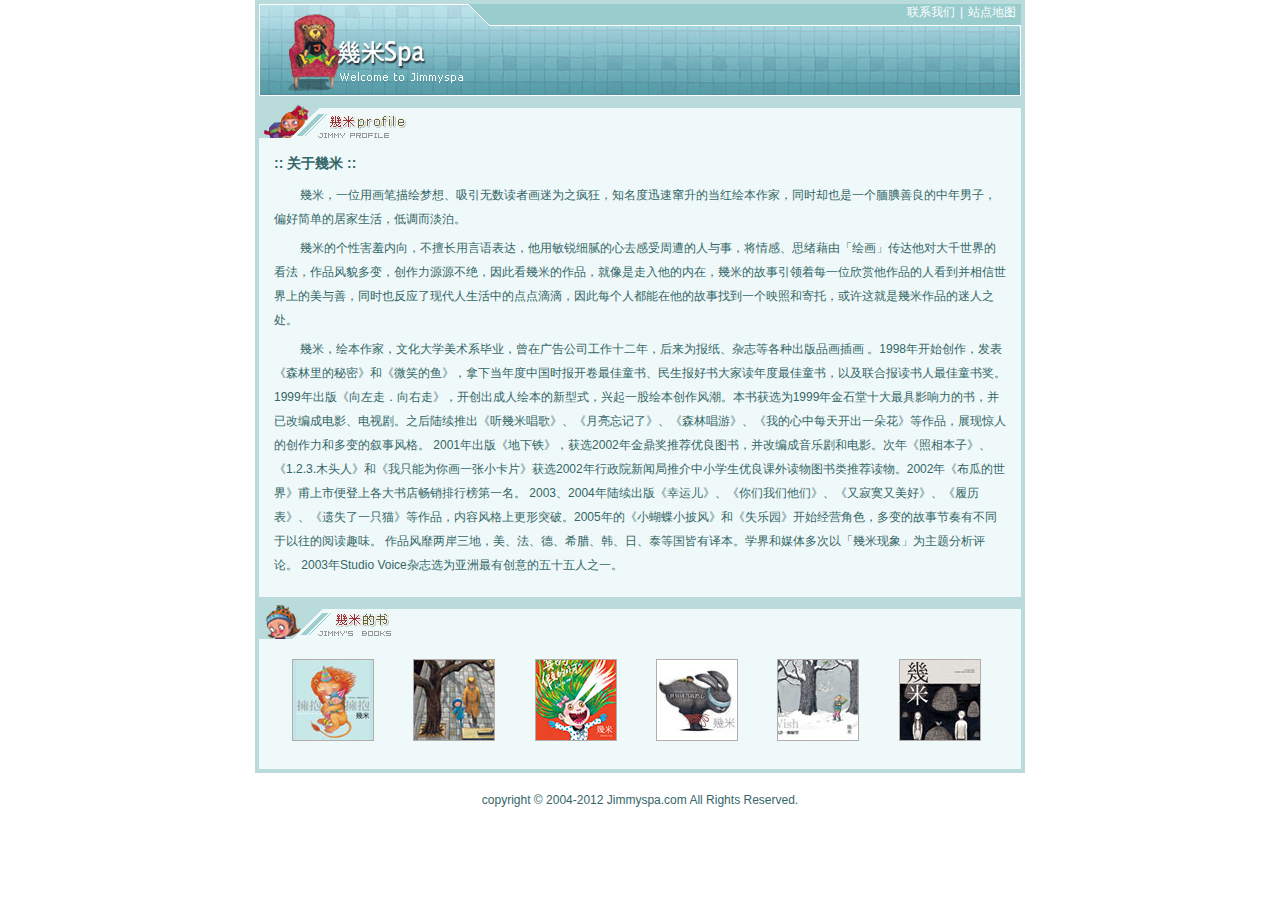
<file: case2/index.html>
<!DOCTYPE html PUBLIC "-//W3C//DTD XHTML 1.0 Transitional//EN" "http://www.w3.org/TR/xhtml1/DTD/xhtml1-transitional.dtd">
<html xmlns="http://www.w3.org/1999/xhtml">

	<head>
		<meta http-equiv="Content-Type" content="text/html; charset=utf-8" />
		<title>几米简介</title>
		<link href="css/style.css" rel="stylesheet" type="text/css" />
	</head>

	<body>
		<div id="wrap">
			<div id="header"><a href="#">联系我们</a>|<a href="#">站点地图</a>
			</div>
			<div id="mainbody">
				<div class="content profile">
					<h2>:: 关于幾米 ::</h2>
					<p>幾米，一位用画笔描绘梦想、吸引无数读者画迷为之疯狂，知名度迅速窜升的当红绘本作家，同时却也是一个腼腆善良的中年男子，偏好简单的居家生活，低调而淡泊。</p>
					<p>幾米的个性害羞内向，不擅长用言语表达，他用敏锐细腻的心去感受周遭的人与事，将情感、思绪藉由「绘画」传达他对大千世界的看法，作品风貌多变，创作力源源不绝，因此看幾米的作品，就像是走入他的内在，幾米的故事引领着每一位欣赏他作品的人看到并相信世界上的美与善，同时也反应了现代人生活中的点点滴滴，因此每个人都能在他的故事找到一个映照和寄托，或许这就是幾米作品的迷人之处。</p>
					<p>幾米，绘本作家，文化大学美术系毕业，曾在广告公司工作十二年，后来为报纸、杂志等各种出版品画插画 。1998年开始创作，发表《森林里的秘密》和《微笑的鱼》，拿下当年度中国时报开卷最佳童书、民生报好书大家读年度最佳童书，以及联合报读书人最佳童书奖。 1999年出版《向左走．向右走》，开创出成人绘本的新型式，兴起一股绘本创作风潮。本书获选为1999年金石堂十大最具影响力的书，并已改编成电影、电视剧。之后陆续推出《听幾米唱歌》、《月亮忘记了》、《森林唱游》、《我的心中每天开出一朵花》等作品，展现惊人的创作力和多变的叙事风格。
						2001年出版《地下铁》，获选2002年金鼎奖推荐优良图书，并改编成音乐剧和电影。次年《照相本子》、《1.2.3.木头人》和《我只能为你画一张小卡片》获选2002年行政院新闻局推介中小学生优良课外读物图书类推荐读物。2002年《布瓜的世界》甫上市便登上各大书店畅销排行榜第一名。 2003、2004年陆续出版《幸运儿》、《你们我们他们》、《又寂寞又美好》、《履历表》、《遗失了一只猫》等作品，内容风格上更形突破。2005年的《小蝴蝶小披风》和《失乐园》开始经营角色，多变的故事节奏有不同于以往的阅读趣味。
						作品风靡两岸三地，美、法、德、希腊、韩、日、泰等国皆有译本。学界和媒体多次以「幾米现象」为主题分析评论。 2003年Studio Voice杂志选为亚洲最有创意的五十五人之一。 </p>
				</div>
				<div class="content book">
					<a href="#">
						<img src="images/book1.jpg" width="80" height="80" />
					</a>
					<a href="#">
						<img src="images/book2.jpg" width="80" height="80" />
					</a>
					<a href="#">
						<img src="images/book3.jpg" width="80" height="80" />
					</a>
					<a href="#">
						<img src="images/book4.jpg" width="80" height="80" />
					</a>
					<a href="#">
						<img src="images/book5.jpg" width="80" height="80" />
					</a>
					<a href="#">
						<img src="images/book6.jpg" width="80" height="80" />
					</a>
				</div>
			</div>
			<div id="footer">copyright © 2004-2012 Jimmyspa.com All Rights Reserved.</div>
		</div>
	</body>

</html>
</file>
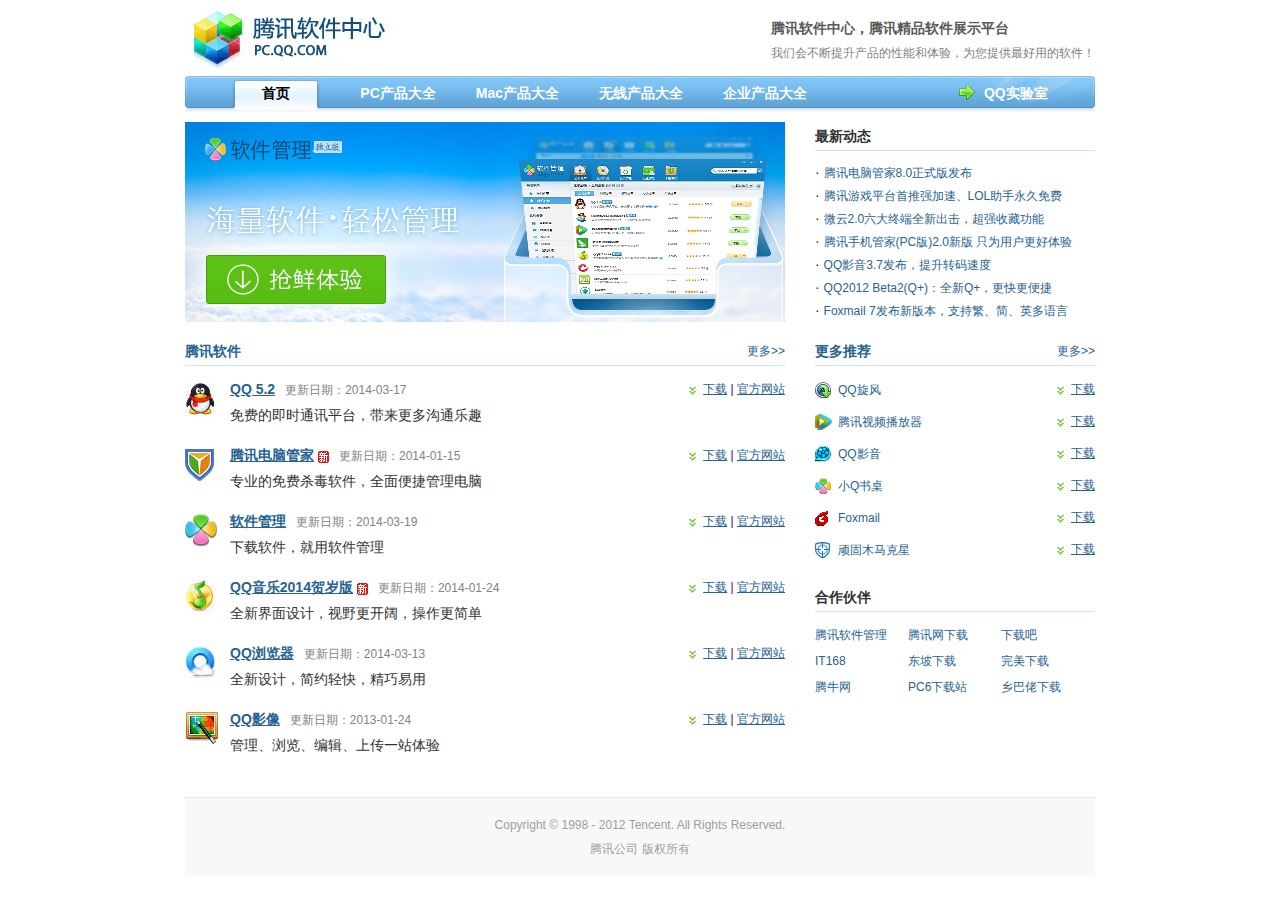
<file: case3/index.html>
<!DOCTYPE html PUBLIC "-//W3C//DTD XHTML 1.0 Transitional//EN" "http://www.w3.org/TR/xhtml1/DTD/xhtml1-transitional.dtd">
<html xmlns="http://www.w3.org/1999/xhtml">
<head>
<meta http-equiv="Content-Type" content="text/html; charset=utf-8" />
<title>浮动布局--横向两列</title>
<link href="css/style.css" type="text/css" rel="stylesheet" />
</head>

<body>
<div id="wrap">
  <div id="header">
    <div class="logo">
      <h1><a href="#">腾讯软件中心</a></h1>
      <dl>
        <dt>腾讯软件中心，腾讯精品软件展示平台</dt>
        <dd>我们会不断提升产品的性能和体验，为您提供最好用的软件！</dd>
      </dl>
    </div>
    <div id="nav">
      <ul>
        <li class="current"><a href="#">首页</a></li>
        <li><a href="#">PC产品大全</a></li>
        <li><a href="#">Mac产品大全</a></li>
        <li><a href="#">无线产品大全</a></li>
        <li><a href="#">企业产品大全</a></li>
        <li class="qq_lab"><a href="#">QQ实验室</a></li>
      </ul>
    </div>
  </div>
  <div id="mainbody">
    <div class="content"> <img src="images/banner.png" width="600" height="200" class="margin_btm_15" />
      <div class="box">
        <h2><a href="#">腾讯软件</a><span><a href="#">更多>></a></span></h2>
        <ul class="softwarelist">
          <li>
            <dl class="software_1">
              <dt><a href="#">QQ 5.2</a>更新日期：2014-03-17</dt>
              <dd>免费的即时通讯平台，带来更多沟通乐趣</dd>
            </dl>
            <span><a href="#" class="download">下载</a> | <a href="#">官方网站</a></span> </li>
          <li>
            <dl class="software_2">
              <dt><a href="#" class="new">腾讯电脑管家</a>更新日期：2014-01-15</dt>
              <dd>专业的免费杀毒软件，全面便捷管理电脑</dd>
            </dl>
            <span><a href="#" class="download">下载</a> | <a href="#">官方网站</a></span> </li>
          <li>
            <dl class="software_3">
              <dt><a href="#">软件管理</a>更新日期：2014-03-19</dt>
              <dd>下载软件，就用软件管理</dd>
            </dl>
            <span><a href="#" class="download">下载</a> | <a href="#">官方网站</a></span> </li>
          <li>
            <dl class="software_4">
              <dt><a href="#" class="new">QQ音乐2014贺岁版</a>更新日期：2014-01-24</dt>
              <dd>全新界面设计，视野更开阔，操作更简单</dd>
            </dl>
            <span><a href="#" class="download">下载</a> | <a href="#">官方网站</a></span> </li>
          <li>
            <dl class="software_5">
              <dt><a href="#">QQ浏览器</a>更新日期：2014-03-13</dt>
              <dd>全新设计，简约轻快，精巧易用</dd>
            </dl>
            <span><a href="#" class="download">下载</a> | <a href="#">官方网站</a></span> </li>
          <li>
            <dl class="software_6">
              <dt><a href="#">QQ影像</a>更新日期：2013-01-24</dt>
              <dd>管理、浏览、编辑、上传一站体验</dd>
            </dl>
            <span><a href="#" class="download">下载</a> | <a href="#">官方网站</a></span> </li>
        </ul>
      </div>
    </div>
    <div class="sidebar">
      <div class="box">
        <h2>最新动态</h2>
        <ul class="newslist">
          <li>&middot; <a href="#">腾讯电脑管家8.0正式版发布</a></li>
          <li>&middot; <a href="#">腾讯游戏平台首推强加速、LOL助手永久免费</a></li>
          <li>&middot; <a href="#">微云2.0六大终端全新出击，超强收藏功能</a></li>
          <li>&middot; <a href="#">腾讯手机管家(PC版)2.0新版 只为用户更好体验</a></li>
          <li>&middot; <a href="#">QQ影音3.7发布，提升转码速度</a></li>
          <li>&middot; <a href="#">QQ2012 Beta2(Q+)：全新Q+，更快更便捷</a></li>
          <li>&middot; <a href="#">Foxmail 7发布新版本，支持繁、简、英多语言</a></li>
        </ul>
      </div>
      <div class="box">
        <h2><a href="#">更多推荐</a> <span><a href="#">更多>></a></span></h2>
        <ul class="downlist">
          <li class="soft_r_1"><a href="#">QQ旋风</a><span><a href="#" class="download">下载</a></span></li>
          <li class="soft_r_2"><a href="#">腾讯视频播放器</a><span><a href="#" class="download">下载</a></span></li>
          <li class="soft_r_3"><a href="#">QQ影音</a><span><a href="#" class="download">下载</a></span></li>
          <li class="soft_r_4"><a href="#">小Q书桌</a><span><a href="#" class="download">下载</a></span></li>
          <li class="soft_r_5"><a href="#">Foxmail</a><span><a href="#" class="download">下载</a></span></li>
          <li class="soft_r_6"><a href="#">顽固木马克星</a><span><a href="#" class="download">下载</a></span></li>
        </ul>
      </div>
      <div class="box">
        <h2>合作伙伴</h2>
        <div class="fri_link"><a href="#">腾讯软件管理</a> <a href="#">腾讯网下载</a> <a href="#">下载吧</a> <a href="#">IT168</a><a href="#">东坡下载</a> <a href="#">完美下载</a> <a href="#">腾牛网</a> <a href="#">PC6下载站</a> <a href="#">乡巴佬下载</a></div>
      </div>
    </div>
  </div>
  <div id="footer">
    <ul>
      <li>Copyright © 1998 - 2012 Tencent. All Rights Reserved.</li>
      <li>腾讯公司 版权所有</li>
    </ul>
  </div>
</div>
</body>
</html>
</file>
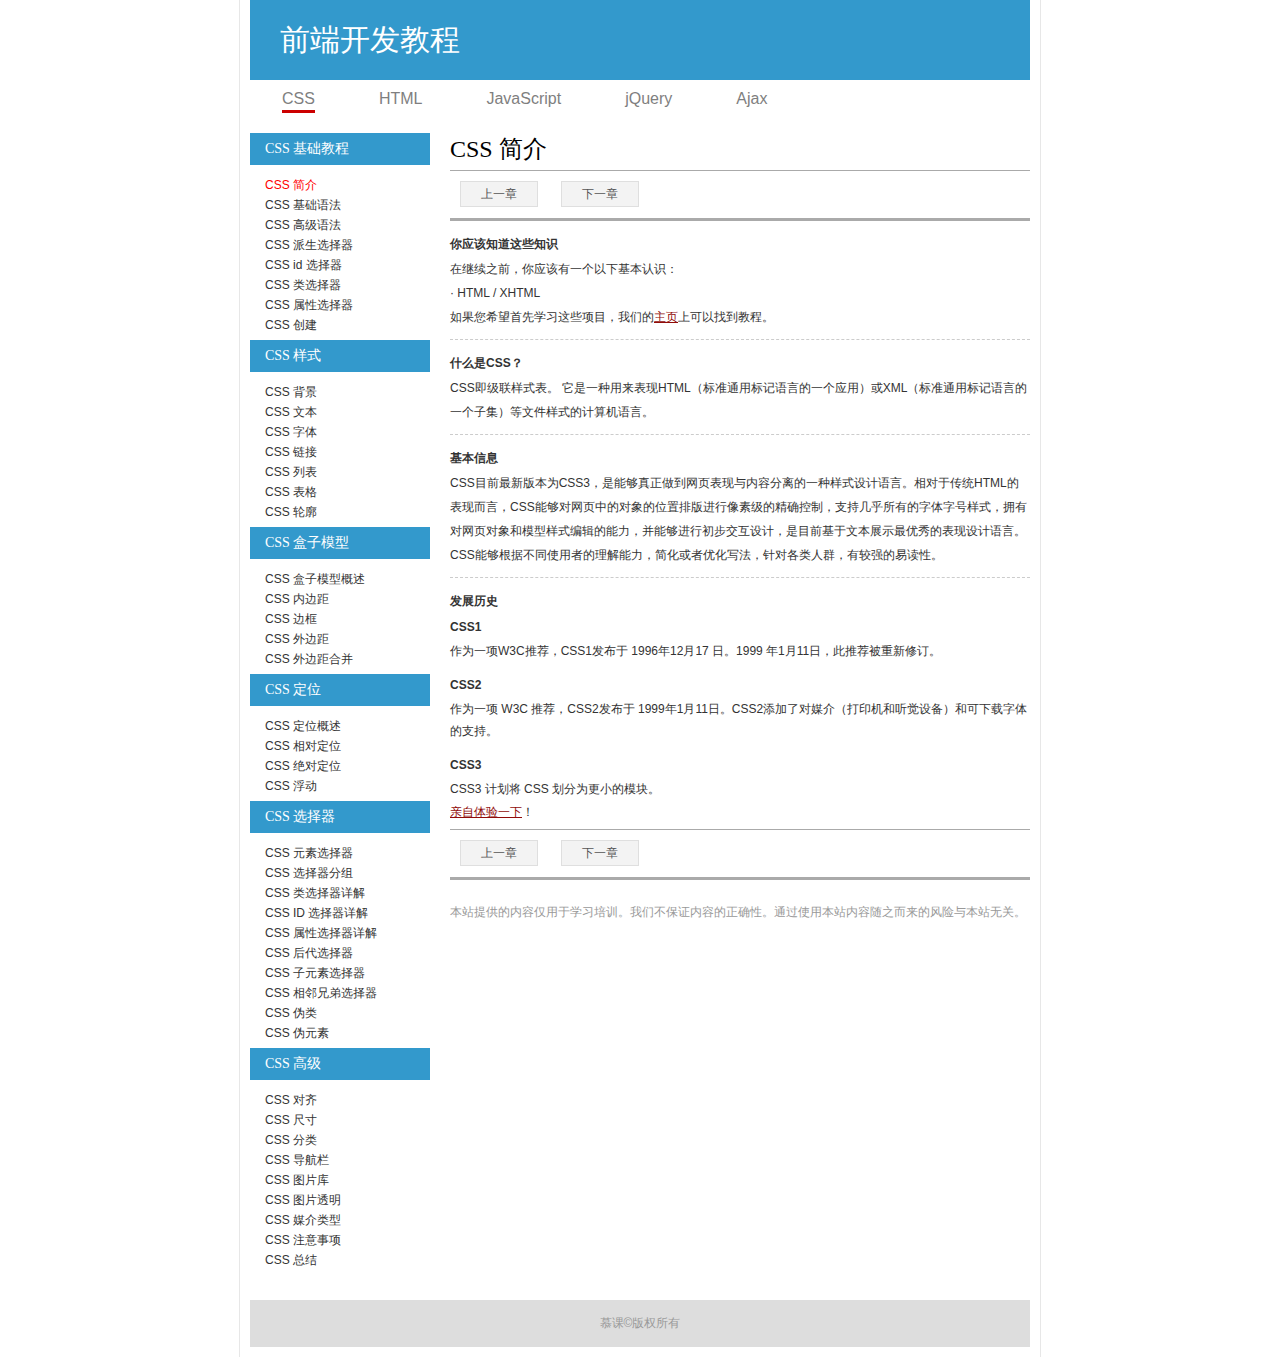
<file: case4/index.html>
<!DOCTYPE html PUBLIC "-//W3C//DTD XHTML 1.0 Transitional//EN" "http://www.w3.org/TR/xhtml1/DTD/xhtml1-transitional.dtd">
<html xmlns="http://www.w3.org/1999/xhtml">
<head>
<meta http-equiv="Content-Type" content="text/html; charset=utf-8" />
<title>绝对定位实现布局</title>
<link href="css/style.css" rel="stylesheet" type="text/css" />
</head>

<body>
<div id="wrap">
  <div id="header">
    <div class="logo">前端开发教程</div>
    <div class="nav">
      <ul>
        <li class="current"><a href="#">CSS</a></li>
        <li><a href="#">HTML</a></li>
        <li><a href="#">JavaScript</a></li>
        <li><a href="#">jQuery</a></li>
        <li><a href="#">Ajax</a></li>
      </ul>
    </div>
  </div>
  <div id="mainbody">
    <div id="sidebar">
      <dl>
        <dt>CSS 基础教程</dt>
        <dd class="current"><a href="#">CSS 简介</a></dd>
        <dd><a href="#">CSS 基础语法</a></dd>
        <dd><a href="#">CSS 高级语法</a></dd>
        <dd><a href="#">CSS 派生选择器</a></dd>
        <dd><a href="#">CSS id 选择器</a></dd>
        <dd><a href="#">CSS 类选择器</a></dd>
        <dd><a href="#">CSS 属性选择器</a></dd>
        <dd><a href="#">CSS 创建</a></dd>
      </dl>
      <dl>
        <dt>CSS 样式</dt>
        <dd><a href="#">CSS 背景</a></dd>
        <dd><a href="#">CSS 文本</a></dd>
        <dd><a href="#">CSS 字体</a></dd>
        <dd><a href="#">CSS 链接</a></dd>
        <dd><a href="#">CSS 列表</a></dd>
        <dd><a href="#">CSS 表格</a></dd>
        <dd><a href="#">CSS 轮廓</a></dd>
      </dl>
      <dl>
        <dt>CSS 盒子模型</dt>
        <dd><a href="#">CSS 盒子模型概述</a></dd>
        <dd><a href="#">CSS 内边距</a></dd>
        <dd><a href="#">CSS 边框</a></dd>
        <dd><a href="#">CSS 外边距</a></dd>
        <dd><a href="#">CSS 外边距合并</a></dd>
      </dl>
      <dl>
        <dt>CSS 定位</dt>
        <dd><a href="#">CSS 定位概述</a></dd>
        <dd><a href="#">CSS 相对定位</a></dd>
        <dd><a href="#">CSS 绝对定位</a></dd>
        <dd><a href="#">CSS 浮动</a></dd>
      </dl>
      <dl>
        <dt>CSS 选择器</dt>
        <dd><a href="#">CSS 元素选择器</a></dd>
        <dd><a href="#">CSS 选择器分组</a></dd>
        <dd><a href="#">CSS 类选择器详解</a></dd>
        <dd><a href="#">CSS ID 选择器详解</a></dd>
        <dd><a href="#">CSS 属性选择器详解</a></dd>
        <dd><a href="#">CSS 后代选择器</a></dd>
        <dd><a href="#">CSS 子元素选择器</a></dd>
        <dd><a href="#">CSS 相邻兄弟选择器</a></dd>
        <dd><a href="#">CSS 伪类</a></dd>
        <dd><a href="#">CSS 伪元素</a></dd>
      </dl>
      <dl>
        <dt>CSS 高级</dt>
        <dd><a href="#">CSS 对齐</a></dd>
        <dd><a href="#">CSS 尺寸</a></dd>
        <dd><a href="#">CSS 分类</a></dd>
        <dd><a href="#">CSS 导航栏</a></dd>
        <dd><a href="#">CSS 图片库</a></dd>
        <dd><a href="#">CSS 图片透明</a></dd>
        <dd><a href="#">CSS 媒介类型</a></dd>
        <dd><a href="#">CSS 注意事项</a></dd>
        <dd><a href="#">CSS 总结</a></dd>
      </dl>
    </div>
    <div id="content">
      <h1>CSS 简介</h1>
      <div class="pageto"><a href="#">上一章</a> <a href="#">下一章</a></div>
      <h3>你应该知道这些知识</h3>
      <p>在继续之前，你应该有一个以下基本认识：</p>
      <p>&middot; HTML / XHTML</p>
      <p class="learn">如果您希望首先学习这些项目，我们的<a href="#">主页</a>上可以找到教程。</p>
      <div class="disline"></div>
      <h3>什么是CSS？</h3>
      <p>CSS即级联样式表。
它是一种用来表现HTML（标准通用标记语言的一个应用）或XML（标准通用标记语言的一个子集）等文件样式的计算机语言。</p>
      <div class="disline"></div>
      <h3>基本信息</h3>
      <p>CSS目前最新版本为CSS3，是能够真正做到网页表现与内容分离的一种样式设计语言。相对于传统HTML的表现而言，CSS能够对网页中的对象的位置排版进行像素级的精确控制，支持几乎所有的字体字号样式，拥有对网页对象和模型样式编辑的能力，并能够进行初步交互设计，是目前基于文本展示最优秀的表现设计语言。CSS能够根据不同使用者的理解能力，简化或者优化写法，针对各类人群，有较强的易读性。</p>
      <div class="disline"></div>
      <h3>发展历史</h3>
      <dl><dt>CSS1</dt>
<dd>作为一项W3C推荐，CSS1发布于 1996年12月17 日。1999 年1月11日，此推荐被重新修订。</dd></dl>
<dl>
<dt>CSS2</dt>
<dd>作为一项 W3C 推荐，CSS2发布于 1999年1月11日。CSS2添加了对媒介（打印机和听觉设备）和可下载字体的支持。</dd>
</dl>
<dl>
<dt>CSS3</dt>
<dd>CSS3 计划将 CSS 划分为更小的模块。</dd>
      <p class="learn"><a href="#">亲自体验一下</a>！</p>
      <div class="pageto"><a href="#">上一章</a> <a href="#">下一章</a></div>
      <p class="tips">本站提供的内容仅用于学习培训。我们不保证内容的正确性。通过使用本站内容随之而来的风险与本站无关。</p>
    </div>
  </div>
  <div id="footer">慕课&copy;版权所有</div>
</div>
</body>
</html>
</file>
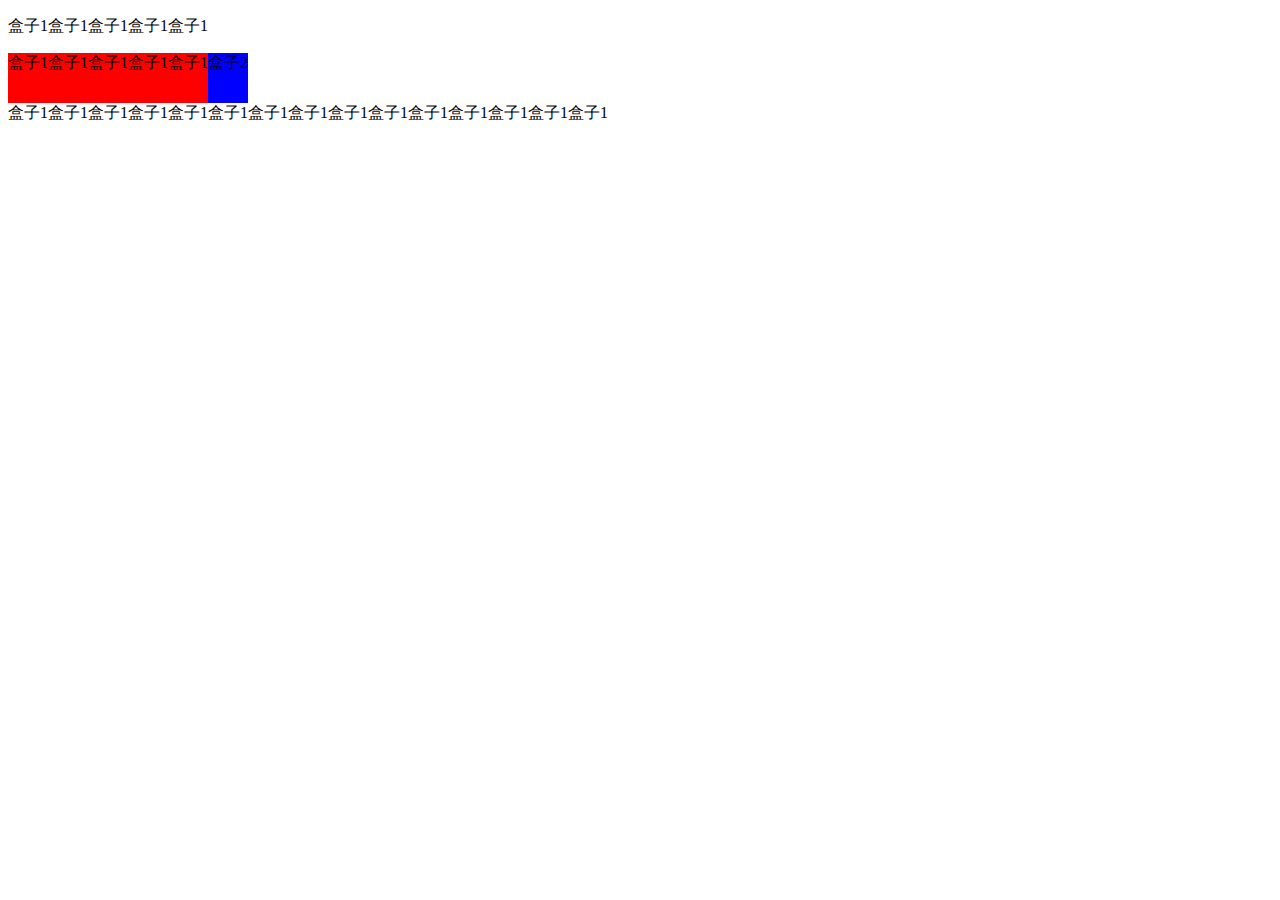
<file: 3-1.html>
<!DOCTYPE html>
<html>
	<head>
		<meta charset="utf-8">
		<title>3-1 浮动布局简介及float属性</title>
		<link href="css/3-1.css" rel="stylesheet"/>
	</head>
	<body>
		<p>盒子1盒子1盒子1盒子1盒子1</p>
		<div class="box1">
			盒子1盒子1盒子1盒子1盒子1
		</div>
		<div class="box2">
			盒子2
		</div>
		<p>盒子1盒子1盒子1盒子1盒子1盒子1盒子1盒子1盒子1盒子1盒子1盒子1盒子1盒子1盒子1</p>
	</body>
</html>
</file>
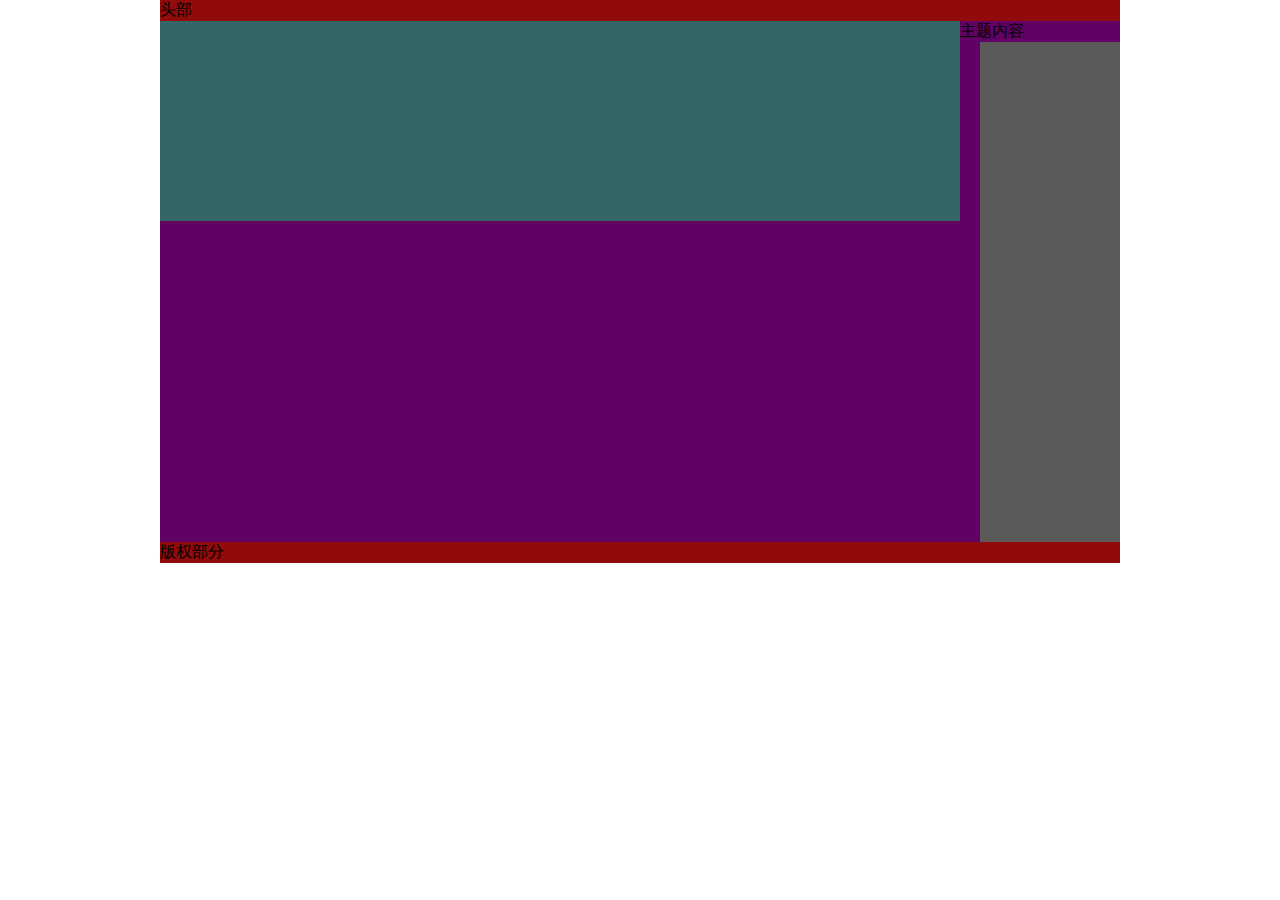
<file: 3-3.html>
<!DOCTYPE html>
<html>
	<head>
		<meta charset="utf-8">
		<title>横向两列布局</title>
		<link href="css/3-3.css" rel="stylesheet" />
	</head>
	<body>
		<div id="wrap">
			<div id="footer">
				头部
			</div>
			<div id="mainbody">
				主题内容
				<div class="left">
					
				</div>
				<div class="right">
					
				</div>
			</div>
			<div id="footer">
				版权部分
			</div>
		</div>
		
	</body>
</html>
</file>
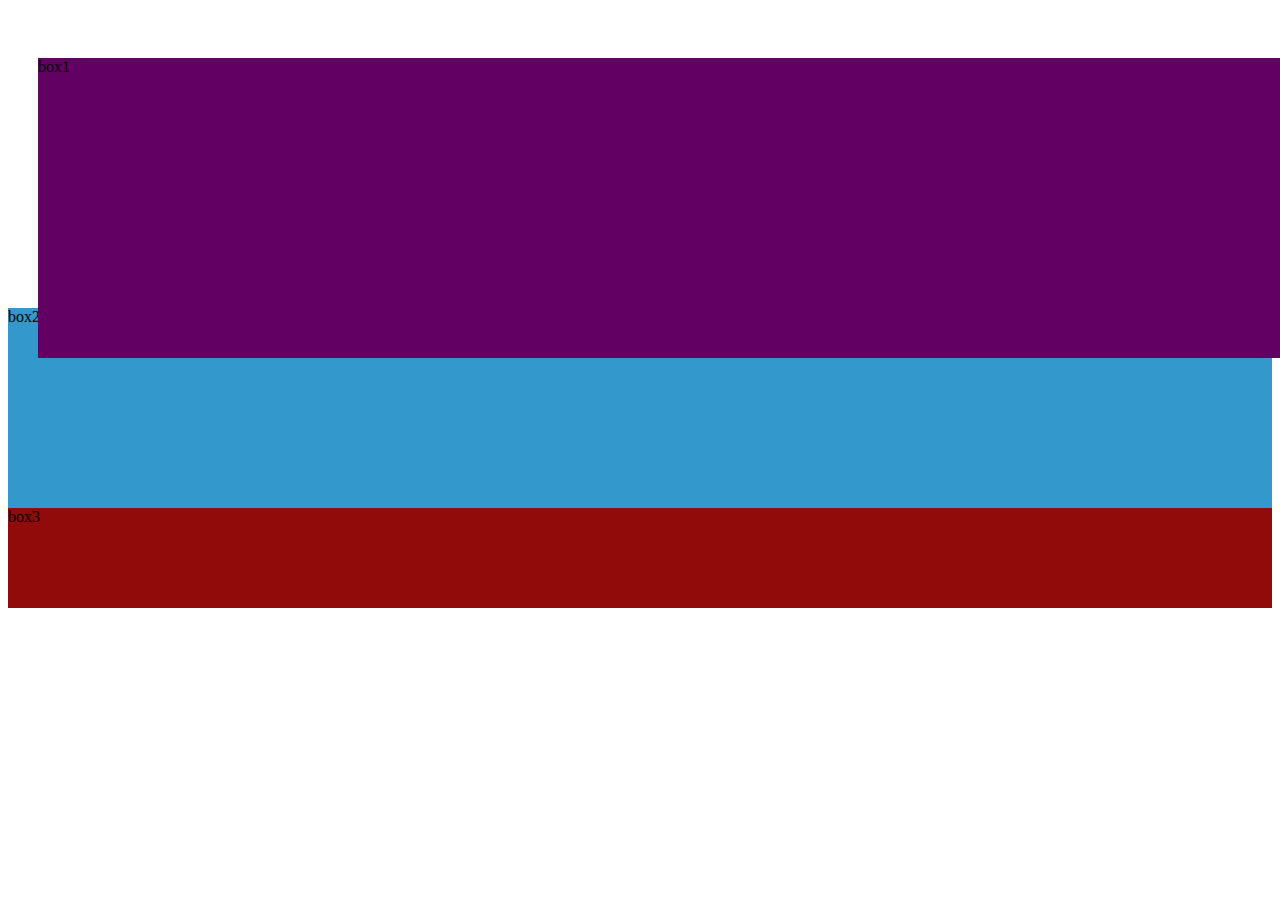
<file: 4-2.html>
<!DOCTYPE html>
<html>
	<head>
		<meta charset="utf-8">
		<title>相对定位</title>
		<style>
			.box1{
				background: #630063;
				height: 300px;
				position:relative;
				top: 50px;
				left: 30px;
			}
			
			.box2{
				background: #3399CC;
				height: 200px;
			}
			
			.box3{
				background: #900B09;
				height: 100px;
			}
		</style>
	</head>
	<body>
		<div class="box1">
			box1
		</div>
		<div class="box2">
			box2
		</div>
		<div class="box3">
			box3
		</div>
	</body>
</html>
</file>
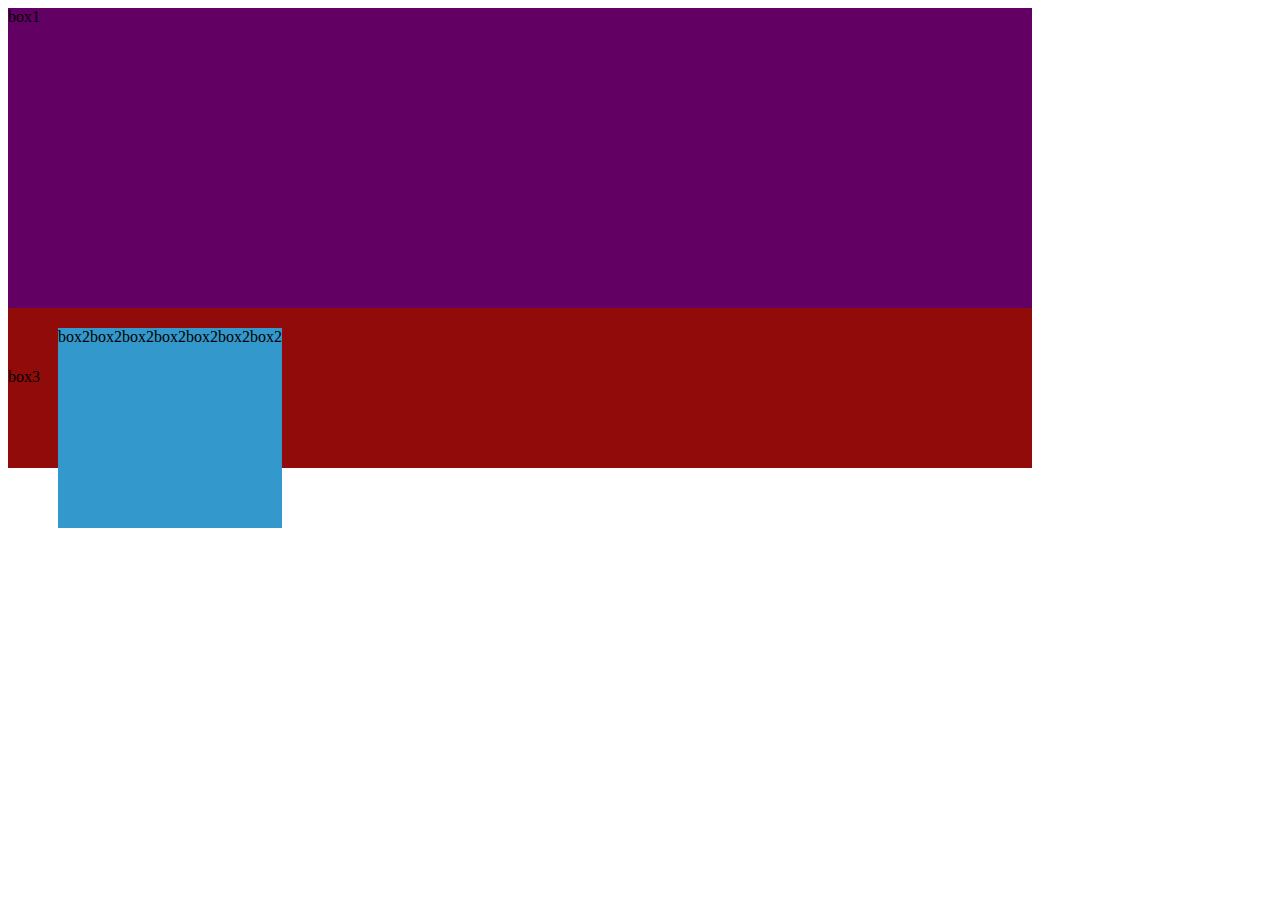
<file: 4-3.html>
<!DOCTYPE html>
<html>
	<head>
		<meta charset="utf-8">
		<title>绝对定位</title>
		<style>
			.box1{
				background: #630063;
				height: 300px;
			}
			
			.box2{
				background: #3399CC;
				height: 200px;
				position: absolute;
				left: 50px;
				top: 20px;
			}
			
			.box3{
				background: #900B09;
				height: 100px;
			}
			
			.box{
				position: relative;
				height: 60px;
				background: #900B09;
			}
			
			.wrap{
				height: 400px;
				width: 80%;
				background: #999;
				position: absolute;
			}
		</style>
	</head>
	<body>
		<div class="wrap">
			<div class="box1">
				box1
			</div>
			<div class="box">
				<div class="box2">
					box2box2box2box2box2box2box2
				</div>
			</div>
			<div class="box3">
					box3
			</div>
		</div>
	</body>
</html>
</file>
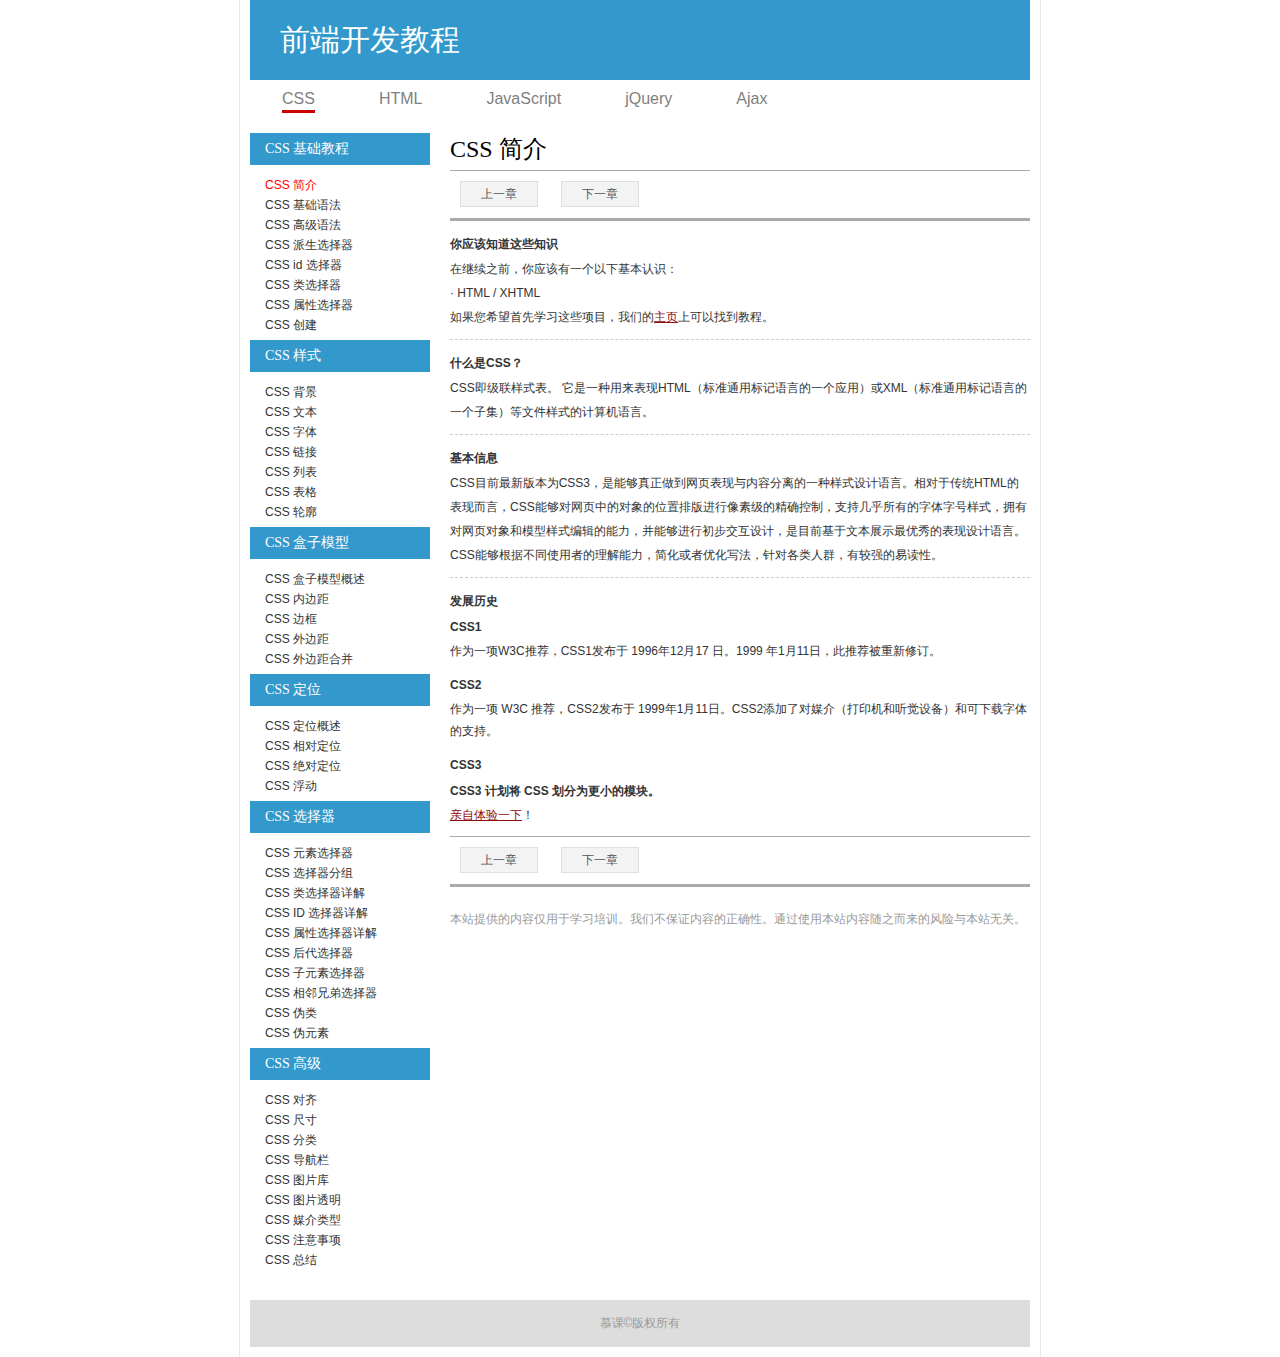
<file: 4-6.html>
<!DOCTYPE html>
<html>

	<head>
		<meta charset="utf-8">
		<title>使用绝对定位实现横向两列布局</title>
		<link href="css/4-6.css" rel="stylesheet" />
	</head>

	<body>
		<div id="wrap">
			<div id="header">
				<div class="logo">前端开发教程</div>
				<div class="nav">
					<ul>
						<li class="current"><a href="#">CSS</a>
						</li>
						<li><a href="#">HTML</a>
						</li>
						<li><a href="#">JavaScript</a>
						</li>
						<li><a href="#">jQuery</a>
						</li>
						<li><a href="#">Ajax</a>
						</li>
					</ul>
				</div>
			</div>
			<div id="mainbody">
				<div id="sidebar">
					<dl>
						<dt>CSS 基础教程</dt>
						<dd class="current"><a href="#">CSS 简介</a>
						</dd>
						<dd><a href="#">CSS 基础语法</a>
						</dd>
						<dd><a href="#">CSS 高级语法</a>
						</dd>
						<dd><a href="#">CSS 派生选择器</a>
						</dd>
						<dd><a href="#">CSS id 选择器</a>
						</dd>
						<dd><a href="#">CSS 类选择器</a>
						</dd>
						<dd><a href="#">CSS 属性选择器</a>
						</dd>
						<dd><a href="#">CSS 创建</a>
						</dd>
					</dl>
					<dl>
						<dt>CSS 样式</dt>
						<dd><a href="#">CSS 背景</a>
						</dd>
						<dd><a href="#">CSS 文本</a>
						</dd>
						<dd><a href="#">CSS 字体</a>
						</dd>
						<dd><a href="#">CSS 链接</a>
						</dd>
						<dd><a href="#">CSS 列表</a>
						</dd>
						<dd><a href="#">CSS 表格</a>
						</dd>
						<dd><a href="#">CSS 轮廓</a>
						</dd>
					</dl>
					<dl>
						<dt>CSS 盒子模型</dt>
						<dd><a href="#">CSS 盒子模型概述</a>
						</dd>
						<dd><a href="#">CSS 内边距</a>
						</dd>
						<dd><a href="#">CSS 边框</a>
						</dd>
						<dd><a href="#">CSS 外边距</a>
						</dd>
						<dd><a href="#">CSS 外边距合并</a>
						</dd>
					</dl>
					<dl>
						<dt>CSS 定位</dt>
						<dd><a href="#">CSS 定位概述</a>
						</dd>
						<dd><a href="#">CSS 相对定位</a>
						</dd>
						<dd><a href="#">CSS 绝对定位</a>
						</dd>
						<dd><a href="#">CSS 浮动</a>
						</dd>
					</dl>
					<dl>
						<dt>CSS 选择器</dt>
						<dd><a href="#">CSS 元素选择器</a>
						</dd>
						<dd><a href="#">CSS 选择器分组</a>
						</dd>
						<dd><a href="#">CSS 类选择器详解</a>
						</dd>
						<dd><a href="#">CSS ID 选择器详解</a>
						</dd>
						<dd><a href="#">CSS 属性选择器详解</a>
						</dd>
						<dd><a href="#">CSS 后代选择器</a>
						</dd>
						<dd><a href="#">CSS 子元素选择器</a>
						</dd>
						<dd><a href="#">CSS 相邻兄弟选择器</a>
						</dd>
						<dd><a href="#">CSS 伪类</a>
						</dd>
						<dd><a href="#">CSS 伪元素</a>
						</dd>
					</dl>
					<dl>
						<dt>CSS 高级</dt>
						<dd><a href="#">CSS 对齐</a>
						</dd>
						<dd><a href="#">CSS 尺寸</a>
						</dd>
						<dd><a href="#">CSS 分类</a>
						</dd>
						<dd><a href="#">CSS 导航栏</a>
						</dd>
						<dd><a href="#">CSS 图片库</a>
						</dd>
						<dd><a href="#">CSS 图片透明</a>
						</dd>
						<dd><a href="#">CSS 媒介类型</a>
						</dd>
						<dd><a href="#">CSS 注意事项</a>
						</dd>
						<dd><a href="#">CSS 总结</a>
						</dd>
					</dl>
				</div>
				<div id="content">
					<h1>CSS 简介</h1>
					<div class="pageto"><a href="#">上一章</a> <a href="#">下一章</a>
					</div>
					<h3>你应该知道这些知识</h3>
					<p>在继续之前，你应该有一个以下基本认识：</p>
					<p>&middot; HTML / XHTML</p>
					<p class="learn">如果您希望首先学习这些项目，我们的<a href="#">主页</a>上可以找到教程。</p>
					<div class="disline"></div>
					<h3>什么是CSS？</h3>
					<p>CSS即级联样式表。 它是一种用来表现HTML（标准通用标记语言的一个应用）或XML（标准通用标记语言的一个子集）等文件样式的计算机语言。
					</p>
					<div class="disline"></div>
					<h3>基本信息</h3>
					<p>CSS目前最新版本为CSS3，是能够真正做到网页表现与内容分离的一种样式设计语言。相对于传统HTML的表现而言，CSS能够对网页中的对象的位置排版进行像素级的精确控制，支持几乎所有的字体字号样式，拥有对网页对象和模型样式编辑的能力，并能够进行初步交互设计，是目前基于文本展示最优秀的表现设计语言。CSS能够根据不同使用者的理解能力，简化或者优化写法，针对各类人群，有较强的易读性。</p>
					<div class="disline"></div>
					<h3>发展历史</h3>
					<dl>
						<dt>CSS1</dt>
						<dd>作为一项W3C推荐，CSS1发布于 1996年12月17 日。1999 年1月11日，此推荐被重新修订。</dd>
					</dl>
					<dl>
						<dt>CSS2</dt>
						<dd>作为一项 W3C 推荐，CSS2发布于 1999年1月11日。CSS2添加了对媒介（打印机和听觉设备）和可下载字体的支持。</dd>
					</dl>
					<h3>CSS3</h3>
					<dl>
						<dt>CSS3 计划将 CSS 划分为更小的模块。</dt>
						<dd class="learn"><a href="#">亲自体验一下</a>！</dd>
					</dl>
					<div class="pageto"><a href="#">上一章</a> <a href="#">下一章</a>
					</div>
					<p class="tips">本站提供的内容仅用于学习培训。我们不保证内容的正确性。通过使用本站内容随之而来的风险与本站无关。</p>
				</div>
			</div>
			<div id="footer">慕课&copy;版权所有</div>
		</div>
	</body>

</html>
</file>
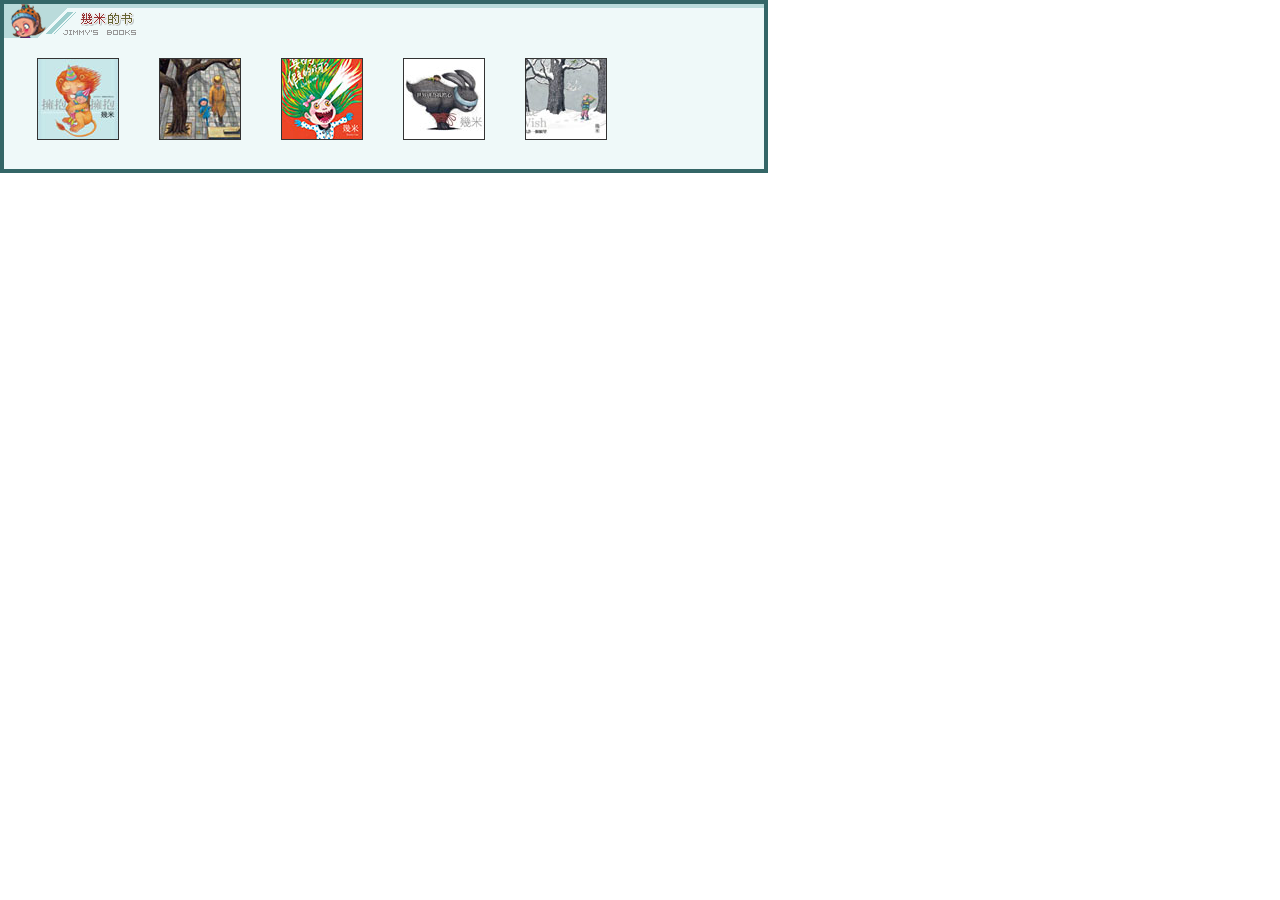
<file: index01.html>
<!DOCTYPE html>
<html>
	<head>
		<meta charset="utf-8">
		<title>盒子模型</title>
		<link href="css/index01.css" rel="stylesheet" />
	</head>
	<body>
		<div class="content book">
			<img src="img/book1.jpg" />
			<img src="img/book2.jpg" />
			<img src="img/book3.jpg" />
			<img src="img/book4.jpg" />
			<img src="img/book5.jpg" />
		</div>
		
	</body>
</html>
</file>
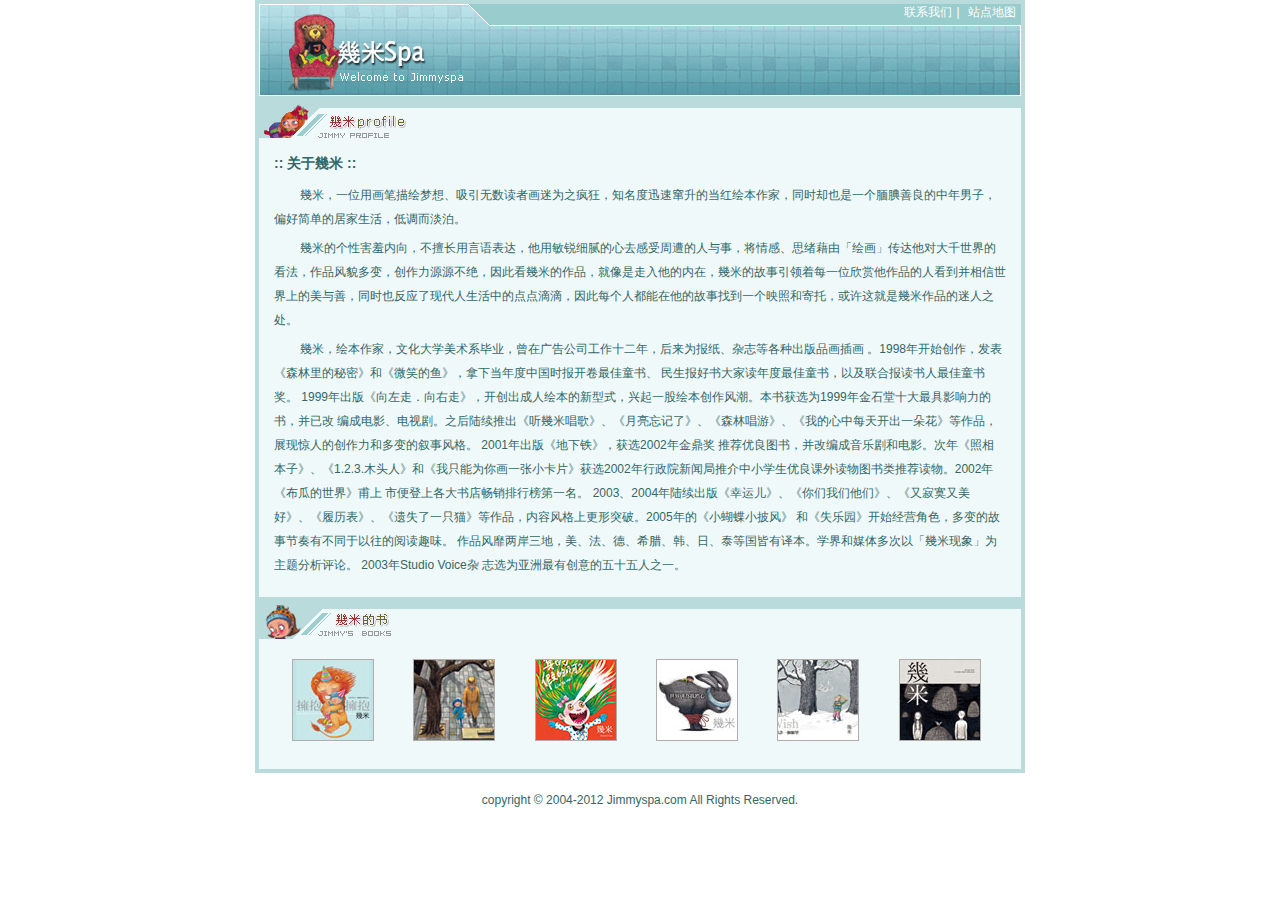
<file: index02_programming.html>
<!DOCTYPE html>
<html>

	<head>
		<meta charset="utf-8">
		<title>编程练习--几米简介</title>
		<link href="css/index02_programming.css" rel="stylesheet"/>
	</head>

	<body>
		<div id="wrap">
			<div id="header">
				<a href="#">联系我们</a>|
				<a href="#">站点地图</a>
			</div>
			<div id="mainbody">
				<div class="content profile">
					<h2>:: 关于幾米 ::</h2>
					<p>幾米，一位用画笔描绘梦想、吸引无数读者画迷为之疯狂，知名度迅速窜升的当红绘本作家，同时却也是一个腼腆善良的中年男子，偏好简单的居家生活，低调而淡泊。</p>
					<p>幾米的个性害羞内向，不擅长用言语表达，他用敏锐细腻的心去感受周遭的人与事，将情感、思绪藉由「绘画」传达他对大千世界的看法，作品风貌多变，创作力源源不绝，因此看幾米的作品，就像是走入他的内在，幾米的故事引领着每一位欣赏他作品的人看到并相信世界上的美与善，同时也反应了现代人生活中的点点滴滴，因此每个人都能在他的故事找到一个映照和寄托，或许这就是幾米作品的迷人之处。</p>
					<p>幾米，绘本作家，文化大学美术系毕业，曾在广告公司工作十二年，后来为报纸、杂志等各种出版品画插画 。1998年开始创作，发表《森林里的秘密》和《微笑的鱼》，拿下当年度中国时报开卷最佳童书、 民生报好书大家读年度最佳童书，以及联合报读书人最佳童书奖。 1999年出版《向左走．向右走》，开创出成人绘本的新型式，兴起一股绘本创作风潮。本书获选为1999年金石堂十大最具影响力的书，并已改 编成电影、电视剧。之后陆续推出《听幾米唱歌》、《月亮忘记了》、《森林唱游》、《我的心中每天开出一朵花》等作品，展现惊人的创作力和多变的叙事风格。
						2001年出版《地下铁》，获选2002年金鼎奖 推荐优良图书，并改编成音乐剧和电影。次年《照相本子》、《1.2.3.木头人》和《我只能为你画一张小卡片》获选2002年行政院新闻局推介中小学生优良课外读物图书类推荐读物。2002年《布瓜的世界》甫上 市便登上各大书店畅销排行榜第一名。 2003、2004年陆续出版《幸运儿》、《你们我们他们》、《又寂寞又美好》、《履历表》、《遗失了一只猫》等作品，内容风格上更形突破。2005年的《小蝴蝶小披风》 和《失乐园》开始经营角色，多变的故事节奏有不同于以往的阅读趣味。
						作品风靡两岸三地，美、法、德、希腊、韩、日、泰等国皆有译本。学界和媒体多次以「幾米现象」为主题分析评论。 2003年Studio Voice杂 志选为亚洲最有创意的五十五人之一。 </p>
				</div>
				<div class="content book">
					<a href="#">
						<img src="img/book1.jpg" width="80" height="80" />
					</a>
					<a href="#">
						<img src="img/book2.jpg" . width="80" height="80" />
					</a>
					<a href="#">
						<img src="img/book3.jpg" width="80" height="80" />
					</a>
					<a href="#">
						<img src="img/book4.jpg" width="80" height="80" />
					</a>
					<a href="#">
						<img src="img/book5.jpg" width="80" height="80" />
					</a>
					<a href="#">
						<img src="img/book6.jpg" width="80" height="80" />
					</a>
				</div>
			</div>
			<div id="footer">copyright © 2004-2012 Jimmyspa.com All Rights Reserved.</div>
		</div>
	</body>

</html>
</file>
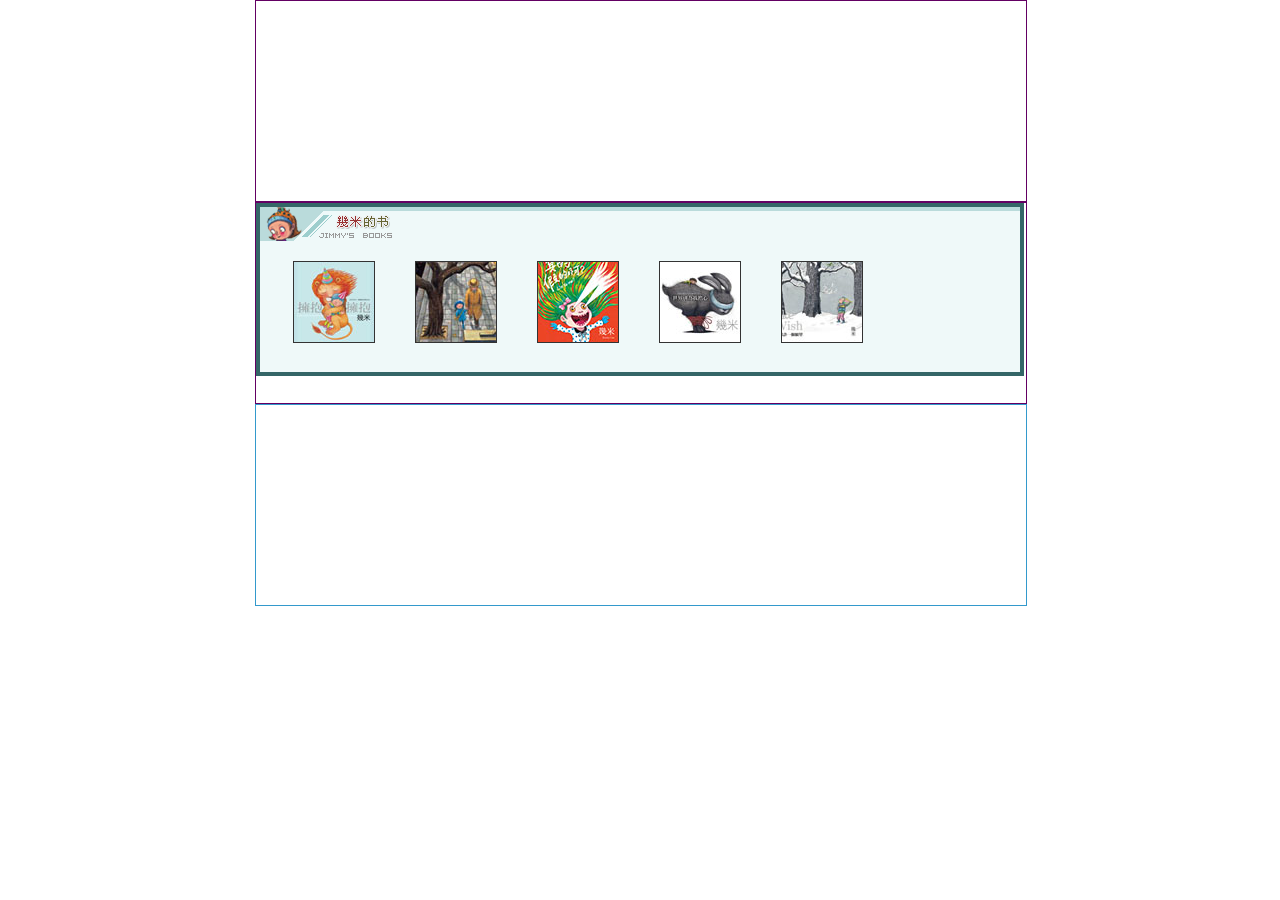
<file: index03.html>
<!DOCTYPE html>
<html>
	<head>
		<meta charset="utf-8">
		<title>盒子模型--自动居中一列布局</title>
		<link href="css/index03.css" rel="stylesheet" />
	</head>
	<body>
		<div id="wrap">
			<div id="header">
			
			</div>
			<div id="mainbody">
				<div class="content book">
					<img src="img/book1.jpg" />
					<img src="img/book2.jpg" />
					<img src="img/book3.jpg" />
					<img src="img/book4.jpg" />
					<img src="img/book5.jpg" />
				</div>
			</div>
			<div id="footer">
				
			</div>
		</div>
	</body>
</html>
</file>
<file: case2/css/style.css>
/* CSS Document */
*{margin:0; padding:0; font-size:12px; color:#346667; font-family:Arial, Helvetica, sans-serif,"宋体";}
a{text-decoration:none;}
a:hover{text-decoration:underline;}

h2{line-height:30px; font-size:14px; margin-bottom:5px;}
p{line-height:24px; text-indent:26px; margin-bottom:5px;}

#wrap{width:770px; margin:0 auto;}

#header{width:762px; border:4px solid #badbdb; background:url(../images/banner.gif) no-repeat; height:92px; text-align:right; color:#fff;}
#header a{color:#fff; margin:0 5px;}

#mainbody,#footer{width:100%;}
#footer{text-align:center; padding:20px 0;}

.content{background:#eff9f9; padding:44px 15px 15px; border:4px solid #badbdb;}
.profile{background:url(../images/t_profile.gif) no-repeat #eff9f9;}
.book{background:url(../images/t_book.gif) no-repeat #eff9f9;}
.book img{border:1px solid #b1adaa; margin:10px 18px;}
</file>
<file: case3/css/style.css>
/* CSS Document */
*{margin:0; padding:0; font-size:14px; color:#323232; list-style:none; font-family:Verdana, Geneva, sans-serif,"宋体";}
a{color:#266392; text-decoration:none;}
a:hover{text-decoration:underline;}
h2{line-height:28px; border-bottom:1px solid #cce6f5; margin-bottom:10px;}
h2 span{float:right;}
h2 span a{font-size:12px; font-weight:normal;}

#wrap{width:910px; margin:0 auto;}

#header,#mainbody{width:100%; overflow:hidden; margin-bottom:10px;}

.logo{width:100%; overflow:hidden; margin-top:5px;}
.logo h1{float:left; background:url(../images/logo.gif) no-repeat; width:218px; height:63px; text-indent:-9999px; cursor:pointer;}
.logo dl{float:right; margin-top:10px;}
.logo dt{font-weight:bold; color:#5a5a5a; line-height:26px;}
.logo dd{font-size:12px; color:#828282; line-height:24px;}

#nav{width:100%; margin-top:8px; background:url(../images/navbg.gif) no-repeat; height:36px; overflow:hidden;}
#nav ul{width:94%; margin:0 auto; overflow:hidden;}
#nav li{float:left; line-height:34px; font-weight:bold; margin:0 20px; font-size:16px;}
#nav li a{color:#fff;}
#nav li a:hover{text-decoration:none;}
#nav li.current{background:url(../images/home.gif) 0 4px no-repeat; width:88px; text-align:center;}
#nav li.current a{color:#000;}
#nav li.qq_lab{float:right; background:url(../images/arrow_r.gif) 0 8px no-repeat; padding-left:25px;}

.content{float:left; width:600px;}

.box{width:100%; overflow:hidden; margin-bottom:15px;}

.sidebar{float:right; width:280px;}
.sidebar li a{font-size:12px;}

.softwarelist{width:100%; overflow:hidden;}
.softwarelist li{margin-bottom:15px; width:100%; overflow:hidden;}
.softwarelist li dl{float:left; padding-left:45px;}
.softwarelist li span{float:right; font-size:12px; color:#630063; margin-top:5px;}
.softwarelist li span a{font-size:12px; text-decoration:underline;}
.softwarelist li span a:hover{text-decoration:none;}
.softwarelist li dt{font-size:12px; color:#828282; line-height:26px;}
.softwarelist li dt a{ text-decoration:underline; font-weight:bold; margin-right:10px;}
.softwarelist li dt a:hover{text-decoration:none;}
.softwarelist li dd{line-height:24px;}
.software_1{background:url(../images/icon_1.gif) 0 5px no-repeat;}
.software_2{background:url(../images/icon_2.gif) 0 5px no-repeat;}
.software_3{background:url(../images/icon_3.gif) 0 5px no-repeat;}
.software_4{background:url(../images/icon_4.gif) 0 5px no-repeat;}
.software_5{background:url(../images/icon_5.gif) 0 5px no-repeat;}
.software_6{background:url(../images/icon_6.gif) 0 5px no-repeat;}
.new{background:url(../images/new.gif) right 4px no-repeat; padding-right:15px;}
.download{padding:3px 0 0 15px; background:url(../images/downicon.gif) 0 6px no-repeat;} 

.downlist{width:100%; overflow:hidden;}
.downlist li{overflow:hidden; line-height:26px; padding-left:23px; margin-bottom:5px;}
.downlist li span{float:right; font-size:12px; color:#630063;}
.downlist li span a{font-size:12px; text-decoration:underline;}
.downlist li span a:hover{text-decoration:none;}
.soft_r_1{background:url(../images/soft_r_1.gif) 0 5px no-repeat;}
.soft_r_2{background:url(../images/soft_r_2.gif) 0 5px no-repeat;}
.soft_r_3{background:url(../images/soft_r_3.gif) 0 5px no-repeat;}
.soft_r_4{background:url(../images/soft_r_4.gif) 0 5px no-repeat;}
.soft_r_5{background:url(../images/soft_r_5.gif) 0 5px no-repeat;}
.soft_r_6{background:url(../images/soft_r_6.gif) 0 5px no-repeat;}

.newslist{width:100%;}
.newslist li{line-height:22px;}

.fri_link{width:100%;}
.fri_link a{width:88px; float:left; font-size:12px; margin-right:5px; line-height:26px;}

.margin_btm_15{margin-bottom:15px;}

#footer{margin-top:10px; padding:15px 0; width:100%; text-align:center; border-top:1px solid #e6e6e6; background:#f8f8f8;}
#footer li{line-height:24px; color:#9e9e9e; font-size:12px;}
</file>
<file: case4/css/style.css>
/* CSS Document */

* {
	margin: 0;
	padding: 0;
	font-size: 12px;
	color: #333;
	font-family: Verdana, Geneva, sans-serif, "宋体";
	list-style: none;
}
a {
	text-decoration: none;
}
a:hover {
	text-decoration: underline;
	color: #ff0000;
}
p {
	line-height: 24px;
}
#wrap {
	width: 780px;
	margin: 0 auto;
	padding: 0 10px 10px;
	border-left: 1px solid #e7e7e7;
	border-right: 1px solid #e7e7e7;
}
#header {
	width: 100%;
	overflow: hidden;
}
.logo {
	width: 100%;
	height: 80px;
	line-height: 80px;
	font-size: 30px;
	font-family: "微软雅黑";
	background: #3399cc;
	color: #fff;
	text-indent: 30px;
}
.nav {
	width: 100%;
	margin-top: 10px;
}
.nav li {
	margin: 0 32px;
	float: left;
}
.nav li a {
	color: #7f7f7f;
	font-size: 16px;
	display: block;
	padding-bottom: 2px;
}
.nav li a:hover {
	border-bottom: 3px solid #cc0000;
	text-decoration: none;
}
.nav li.current {
	border-bottom: 3px solid #cc0000;
}
.nav li.current a:hover {
	border-bottom: none;
}
#mainbody {
	width: 100%;
	position: relative;
	margin-top: 20px;
}
#sidebar {
	width: 180px;
	padding-bottom: 10px;
}
#sidebar dl {
	padding: 0 0 5px;
}
#sidebar dt {
	font-weight: bold;
	line-height: 22px;
	font-family: "微软雅黑";
	font-size: 14px;
	color: #fff;
	background: #3399cc;
	padding: 5px 0 5px 15px;
	font-weight: normal;
	margin-bottom: 10px;
}
#sidebar dd {
	line-height: 20px;
	padding-left: 15px;
}
#sidebar dd.current a {
	color: #f00;
}
#content {
	margin-left: 200px;
	position: absolute;
	top: 0;
}
#content h1 {
	color: #000;
	font-size: 24px;
	font-family: "微软雅黑";
	font-weight: normal;
}
#content h3 {
	margin-top: 10px;
	line-height: 26px;
}
#content dl {
	margin-bottom: 10px;
}
#content dt {
	font-weight: bold;
	line-height: 26px;
}
#content dd {
	line-height: 22px;
}
.learn a {
	color: #900b09;
	text-decoration: underline;
	padding-bottom: 2px;
}
.learn a:hover {
	text-decoration: none;
}
.tips {
	color: #999;
	margin-top: 20px;
}
.pageto {
	border-top: 1px solid #aaa;
	border-bottom: 3px solid #aaa;
	margin-top: 5px;
	padding: 15px 0;
}
.pageto a {
	margin: 0 10px;
	background: #f3f3f3;
	padding: 5px 20px;
	border: 1px solid #dfdfdf;
	color: #555;
}
.pageto a:hover {
	color: #000;
	text-decoration: none;
}
.disline {
	border-bottom: 1px dashed #ccc;
	margin-top: 10px;
}
#footer {
	width: 100%;
	margin-top: 15px;
	padding: 15px 0;
	text-align: center;
	color: #999;
	background: #ddd;
}
</file>
<file: css/3-1.css>
.box1{
	height: 50px;
	background: red;
	float:left;
}

.box2{
	height: 50px;
	background: blue;
	/*float: right;*/
	float: left;
}

/*第一种清除浮动方法*/
/*p{
	clear: both;
}
*/
/*第2种清除浮动方法*/

p{
	width:100%;
	overflow: hidden;
}
</file>
<file: css/3-3.css>
*{
	margin: 0;
	padding: 0;
}

#wrap{
	background: #3399CC;
	margin: 0 auto;
	width: 960px;
}

#header{
	background: #323232;
	width: 100%;
}

#mainbody{
	background: #630063;
	width: 100%;
	overflow: hidden;
}

.left{
	width: 800px;
	height: 200px;
	background: #346667;
	float: left;
	/*margin-right: 20px;*/
}

.right{
	width: 140px;
	height: 500px;
	background: #5A5A5A;
	/*float: left;*/
	float: right;
}

#footer{
	background: #900B09;
	width: 100%;
}
</file>
<file: css/4-6.css>
* {
	margin: 0;
	padding: 0;
	font-size: 12px;
	color: #333;
	font-family: Verdana, Geneva, sans-serif, "宋体";
	list-style: none;
}
a {
	text-decoration: none;
}
a:hover {
	text-decoration: underline;
	color: #ff0000;
}
p {
	line-height: 24px;
}
#wrap {
	width: 780px;
	margin: 0 auto;
	padding: 0 10px 10px;
	border-left: 1px solid #e7e7e7;
	border-right: 1px solid #e7e7e7;
}
#header {
	width: 100%;
	overflow: hidden;
}
.logo {
	width: 100%;
	height: 80px;
	line-height: 80px;
	font-size: 30px;
	font-family: "微软雅黑";
	background: #3399cc;
	color: #fff;
	text-indent: 30px;
}
.nav {
	width: 100%;
	margin-top: 10px;
}
.nav li {
	margin: 0 32px;
	float: left;
}
.nav li a {
	color: #7f7f7f;
	font-size: 16px;
	display: block;
	padding-bottom: 2px;
}
.nav li a:hover {
	border-bottom: 3px solid #cc0000;
	text-decoration: none;
}
.nav li.current {
	border-bottom: 3px solid #cc0000;
}
.nav li.current a:hover {
	border-bottom: none;
}
#mainbody {
	width: 100%;
	position: relative; 
	margin-top: 20px;
}
#sidebar {
	width: 180px;
	padding-bottom: 10px;
}
#sidebar dl {
	padding: 0 0 5px;
}
#sidebar dt {
	font-weight: bold;
	line-height: 22px;
	font-family: "微软雅黑";
	font-size: 14px;
	color: #fff;
	background: #3399cc;
	padding: 5px 0 5px 15px;
	font-weight: normal;
	margin-bottom: 10px;
}
#sidebar dd {
	line-height: 20px;
	padding-left: 15px;
}
#sidebar dd.current a {
	color: #f00;
}
#content {
	position: absolute;
	margin-left: 200px;
	top:0;
}
#content h1 {
	color: #000;
	font-size: 24px;
	font-family: "微软雅黑";
	font-weight: normal;
}
#content h3 {
	margin-top: 10px;
	line-height: 26px;
}
#content dl {
	margin-bottom: 10px;
}
#content dt {
	font-weight: bold;
	line-height: 26px;
}
#content dd {
	line-height: 22px;
	top:0;
}
.learn a {
	color: #900b09;
	text-decoration: underline;
	padding-bottom: 2px;
}
.learn a:hover {
	text-decoration: none;
}
.tips {
	color: #999;
	margin-top: 20px;
}
.pageto {
	border-top: 1px solid #aaa;
	border-bottom: 3px solid #aaa;
	margin-top: 5px;
	padding: 15px 0;
}
.pageto a {
	margin: 0 10px;
	background: #f3f3f3;
	padding: 5px 20px;
	border: 1px solid #dfdfdf;
	color: #555;
}
.pageto a:hover {
	color: #000;
	text-decoration: none;
}
.disline {
	border-bottom: 1px dashed #ccc;
	margin-top: 10px;
}
#footer {
	width: 100%;
	margin-top: 15px;
	padding: 15px 0;
	text-align: center;
	color: #999;
	background: #ddd;
}
</file>
<file: css/index01.css>
*{
	margin:0;
	padding:0;
}

img{
	margin: 10px 18px;
	border: 1px solid #333333;
}

.content{
	border: 4px solid #346667;
}

.book{
	background: url(../img/t_book.gif) no-repeat #EFF9F9;
	padding: 44px 15px 15px;
	width: 730px;
}
</file>
<file: css/index02_programming.css>
* {
	margin: 0;
	padding: 0;
	font-size: 12px;
	color: #346667;
	font-family: Arial, Helvetica, sans-serif, "宋体";
}
a {
	text-decoration: none;
}
a:hover {
	text-decoration: underline;
}
h2 {
	line-height: 30px;
	font-size: 14px;
	margin-bottom: 5px;
}
p {
	line-height: 24px;
	text-indent: 26px;
	margin-bottom: 5px;
}
#wrap {
	width: 770px;
	margin: 0 auto;
}
#header {
	width: 762px;
	border: 4px solid #badbdb;
	background: url(../img/banner.gif) no-repeat;
	height: 92px;
	text-align: right;
	color: #fff;
}
#header a {
	color: #fff;
	margin: 0 5px;
}
#mainbody,
#footer {
	width: 100%;
}
#footer {
	text-align: center;
	padding: 20px 0;
}
.content {
	background: #eff9f9;
	padding: 44px 15px 15px;
	border: 4px solid #badbdb;
}
.profile {
	background: url(../img/t_profile.gif) no-repeat #eff9f9;
}
.book {
	background: url(../img/t_book.gif) no-repeat #eff9f9;
}
.book img {
	border:1px solid #B1ADAA;
	margin: 10px 18px;
}
</file>
<file: css/index03.css>
*{
	margin:0;
	padding:0;
}

#wrap{
	width:770px;
	margin:0 auto;
}

#header{
	width: 100%;
	height: 200px;
	border: 1px solid #630063;
}

#mainbody{
	width: 100%;
	height: 200px;
	border: 1px solid #630063;
}

#footer{
	width: 100%;
	height: 200px;
	border: 1px solid #3399CC;
}

img{
	margin: 10px 18px;
	border: 1px solid #333333;
}

.content{
	border: 4px solid #346667;
}

.book{
	background: url(../img/t_book.gif) no-repeat #EFF9F9;
	padding: 44px 15px 15px;
	width: 730px;
}
</file>
